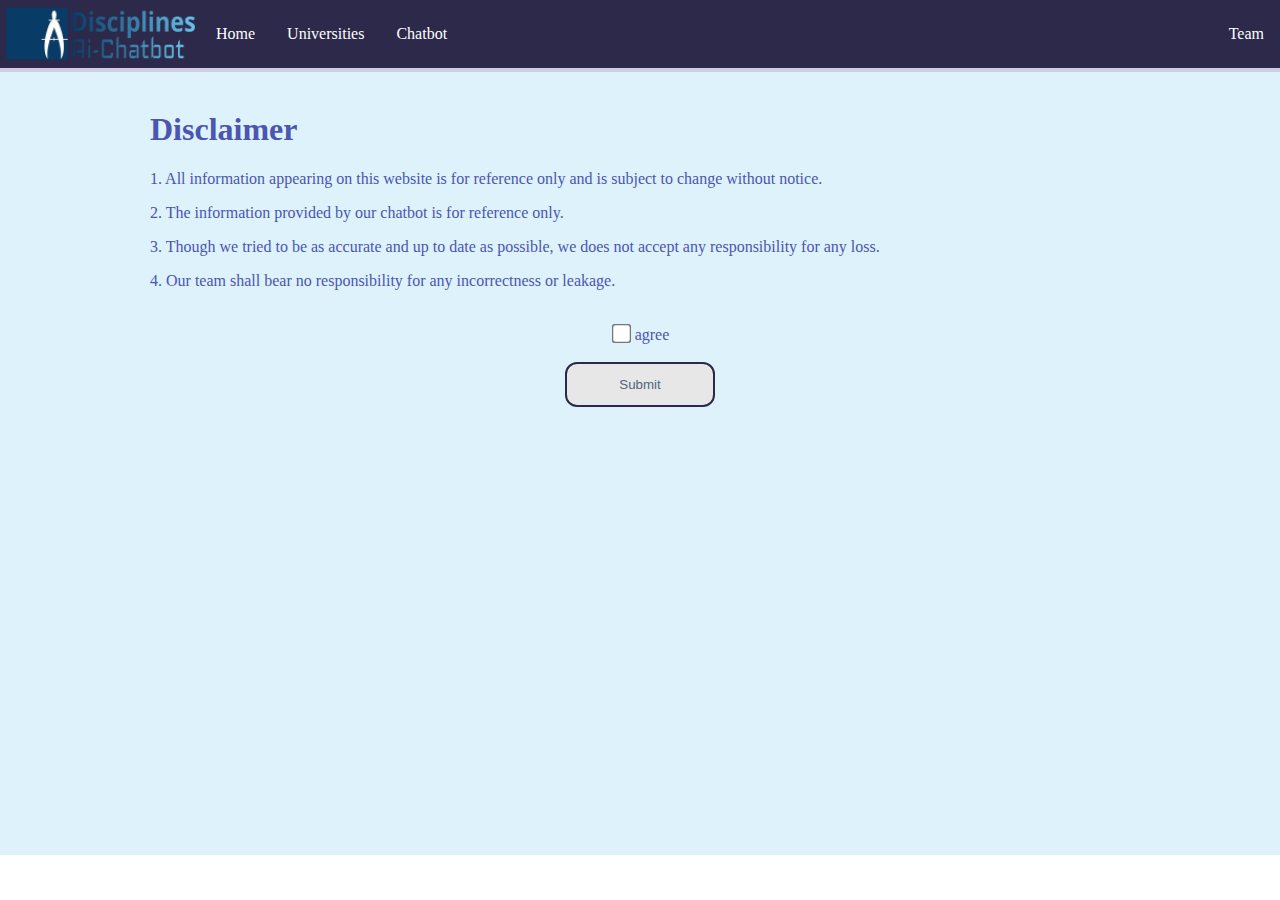
<file: Website/chatbot.html>
<!DOCTYPE html>
<html>
<link rel="stylesheet" type="text/css" href="Home.css">
<body style="background-color:white;"/>
	
<style> 
input[type=checkbox] {
    transform: scale(1.5);
}
	
input[type=submit] {
	border: none; 
	height: 45px;
	width: 150px;
	color: #54647F;
	background-color: #e7e7e7;
	border-radius: 12px;
	border: 2px solid #2C294A;
}
	
</style> 
	
<head>

</head>

<body>

<ul>
  <li><img src="ourlogo.png" alt="" style="width:200px; height:60px;"/></li>
  <li><a href="index.html">Home</a></li>
  <li class="dropdown">
    <a href="javascript:void(0)" class="dropbtn">Universities</a>
    <div class="dropdown-content">
      <a href="a.html">The University of Hong Kong</a>
      <a href="b.html">The Chinese University of Hong Kong</a>
      <a href="c.html">The Hong Kong University of Science and Technology</a>
      <a href="d.html">City University of Hong Kong</a>
      <a href="e.html">The Hong Kong Polytechnic University</a>
      <a href="f.html">Hong Kong Baptist University</a>		
      <a href="g.html">The Open University of Hong Kong</a>
      <a href="h.html">The Education University of Hong Kong</a>
      <a href="i.html">Lingnan University</a>
	  </div>
  <li><a href="chatbot.html">Chatbot</a></li>
	<li style="float: right;">
    	<a href="index.html#Team">Team</a>
	</li>
  </li>
  <div class="bar">
  </div>
</ul>

<div style="height:87%; width:100%; background-color:#DDF2FA; color:#4C55B1;" id="Team"><br>
<h1 style="margin-left:150px;">Disclaimer</h1>
<p style="margin-left:150px;">1. All information appearing on this website is for reference only and is subject to change without notice.</p>

<p style="margin-left:150px;">2. The information provided by our chatbot is for reference only.</p>

<p style="margin-left:150px;">3. Though we tried to be as accurate and up to date as possible, we does not accept any responsibility for any loss.</p>

<p style="margin-left:150px;">4. Our team shall bear no responsibility for any incorrectness or leakage.</p>

<form onSubmit="print_result()" align="center" action="http://localhost/"><br>
	<input type="checkbox" required="required"> agree<br><br>
	<input type="submit" value="Submit"  >
</form>
	
</div>




</body>
</html>
</file>
<file: Website/Home.css>
.div2{
	background-image: url('https://studylish.com/wp-content/uploads/2019/07/UniLebenSlider2.jpg');
	background-size: 1000px 500px;
}

#block_container {
    display: flex;
    justify-content: center;
}

.box3 {
  border: 1px solid black; 
  border-radius: 8px; 
  margin: 20px; 
  padding: 15px; 
  width: 1000px;
  height: 130px;
  background-color: #333;
  right: 0;
}

.box4 {
  border: 1px solid black; 
  border-radius: 8px; 
  margin: 20px; 
  padding: 15px; 
  background-color: #333;
}

body, html {
  height: 100%;
  margin: 0;
  color: white;
}

ul {
  list-style-type: none;
  margin: 0;
  padding: 0;
  overflow: hidden;
  background-color: #2C294A;
}

.bar {
  overflow: hidden;
  background-color: #CDCFE1;
  bottom: 0;
  width: 100%;
  padding: 2px 0px;
  margin: 5px 0px 0px 0px;
}

li {
  float: left;
}

li a, .dropbtn {
  display: inline-block;
  color: white;
  text-align: center;
  padding: 25px 16px;
  text-decoration: none;
}

li a:hover, .dropdown:hover .dropbtn {
  background-color: #999DC2;
}

li.dropdown {
  display: inline-block;
}

.dropdown-content {
  display: none;
  position: absolute;
  background-color: gray;
  min-width: 160px;
  box-shadow: 0px 8px 16px 0px rgba(0,0,0,0.2);
  z-index: 1;
}

.dropdown-content a {
  color: white;
  padding: 12px 16px;
  text-decoration: none;
  display: block;
  text-align: left;
}

.dropdown-content a:hover {background-color: #999DC2;}

.dropdown:hover .dropdown-content {
  display: block;
}

.bgimg-1 {
  position: relative;
  opacity: 0.65;
  background-attachment: fixed;
  background-position: center;
  background-repeat: no-repeat;
  background-size: cover;

}

.bgimg-1 {
  background-image: url("123.jpg");
  min-height: 100%;
}

.caption {
  position: absolute;
  left: 0;
  top: 40%;
  width: 100%;
  text-align: center;
  color: white;
}

.caption span.border {
  background-color: #DDDDDD;
  color: #2C294A;
  padding: 18px;
  font-size: 35px;
  letter-spacing: 5px;
}

.box1 {
  border: 1px solid black; 
  border-radius: 8px; 
  margin: 20px; 
  padding: 15px; 
  width: 500px;
  height: 400px;
  background-color: #333;
}

box1 div { 
  clear: none;
}

.box2 {
  border: 1px solid black; 
  border-radius: 8px; 
  margin: 20px; 
  padding: 15px; 
  width: 500px;
  height: 400px;
  background-color: #333;
  right: 0;
}

box2 div { 
  clear: none;
}

a {
  color: white;
  text-decoration: none; 
}

h2{
  width: 100%;
	text-align: center;
}

.filterDiv {
  float: left;
  background-color: #00BAFF;
  color: #ffffff;
  width: 100px;
  line-height: 100px;
  text-align: center;
  margin: 2px;
  display: none;
}

.show {
  display: block;
}

.container {
  margin-top: 20px;
  overflow: hidden;
}

/* Style the buttons */
.btn {
  border: none;
  outline: none;
  padding: 12px 16px;
  background-color: #f1f1f1;
  cursor: pointer;
}

.btn:hover {
  background-color: darkgrey;
}

.btn.active {
  background-color: darkgrey;
  color: gray;
}
</file>
